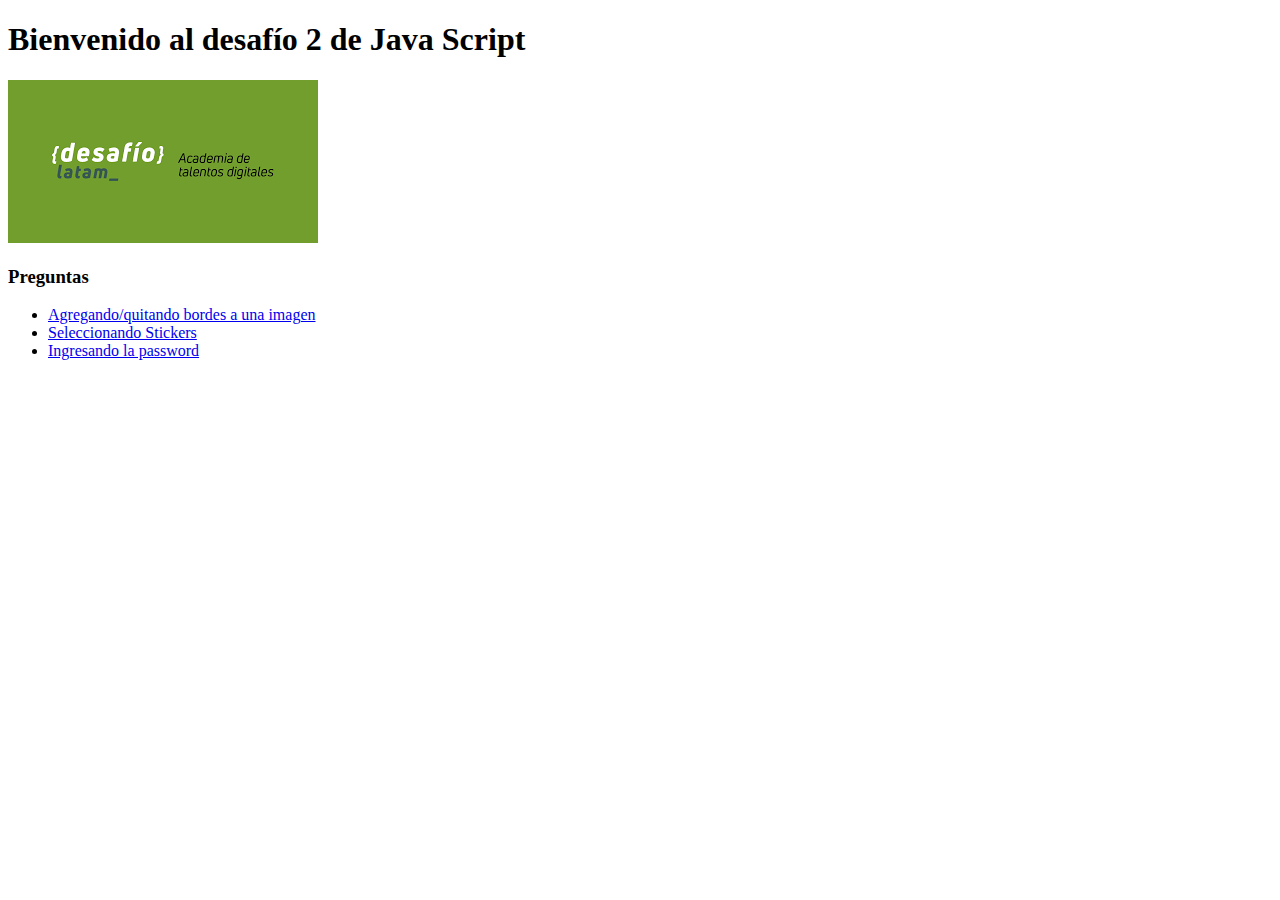
<file: index.html>
<!DOCTYPE html>
<html lang="en">

<head>
    <meta charset="UTF-8">
    <meta http-equiv="X-UA-Compatible" content="IE=edge">
    <meta name="viewport" content="width=device-width, initial-scale=1.0">
    <title>Desafío 2 Condiciones - JavaScript</title>
<!--    <link rel="stylesheet" href="./assets/css/estilos.css">
-->
</head>

<body>
    <h1>Bienvenido al desafío 2 de Java Script</h1>
    <img src="./assets/img/desafío_latam.png" alt="desafío latam" id="img1">
    <h3>Preguntas</h3>
    <ul>
        <li><a href="./pregunta1.html">Agregando/quitando bordes a una imagen</a></li>
        <li><a href="./pregunta2.html">Seleccionando Stickers</a></li>
        <li><a href="./pregunta3.html">Ingresando la password</a></li>
    </ul>
</body>
</html>
</file>
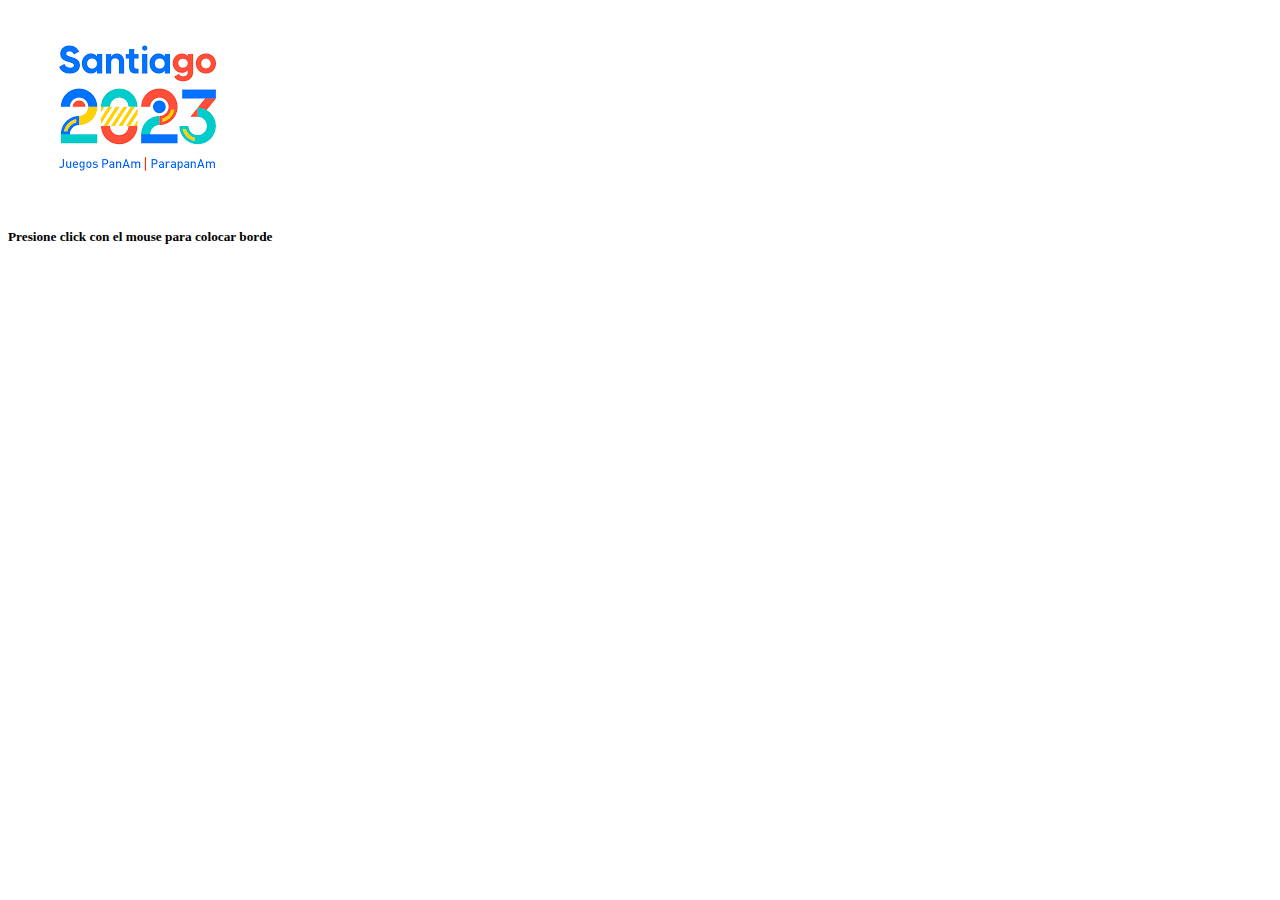
<file: pregunta1.html>
<!DOCTYPE html>
<html lang="en">

<head>
    <meta charset="UTF-8">
    <meta http-equiv="X-UA-Compatible" content="IE=edge">
    <meta name="viewport" content="width=device-width, initial-scale=1.0">
    <title>Desafío 2 Condiciones - JavaScript</title>
<!--    <link rel="stylesheet" href="./assets/css/estilos.css">
-->
</head>

<body>
    <div class="container">
        <img onclick="modifica_bordes()"
        src="./assets/img/panamericanos_2023.png" alt="imagen cualquiera" id="img1">
        <h5>Presione click con el mouse para colocar borde</h5>
    </div>

    <script src="./assets/js/index1.js">  
    </script>
</body>
</html>
</file>
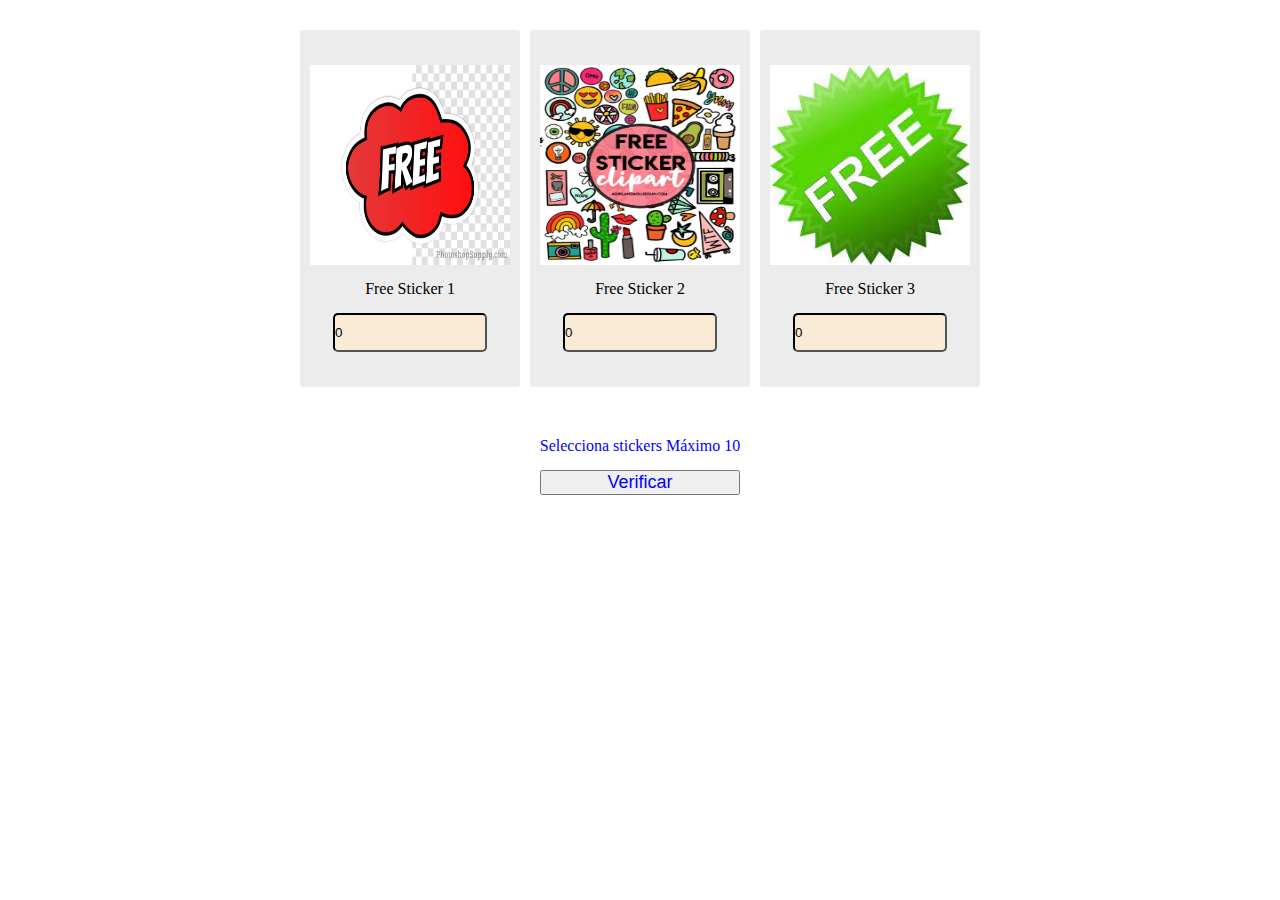
<file: pregunta2.html>
<!DOCTYPE html>
<html lang="en">

<head>
    <meta charset="UTF-8">
    <meta http-equiv="X-UA-Compatible" content="IE=edge">
    <meta name="viewport" content="width=device-width, initial-scale=1.0">
    <title>Desafío 2 Condiciones - JavaScript</title>
    <link rel="stylesheet" href="./assets/css/style2.css">

</head>

<body>
    <div class="container">
        <main class="main_section">
            <div class="card_container">
                <div class="card">
                    <img src="./assets/img/free-sticker_1.jpg" alt="free-sticker">
                    <span>Free Sticker 1</span>
                    <input id="stick_1" type="text" value="0" />
                </div>
                <div class="card">
                    <img src="./assets/img/free-sticker_2.jpg" alt="free-sticker">
                    <span>Free Sticker 2</span>
                    <input id="stick_2" type="text" value="0" />
                </div>
                <div class="card">
                    <img src="./assets/img/free-sticker_3.jpg" alt="free-sticker">
                    <span>Free Sticker 3</span>
                    <input id="stick_3" type="text" value="0" />
                </div>
            </div>
            <div class="verificar">
                <span id="texto_validado">Selecciona stickers Máximo 10</span>
                <button onclick="validar()">Verificar</button>
            </div>
        </main>
    </div>
    <script src="./assets/js/index2.js"></script>
</body>
</html>
</file>
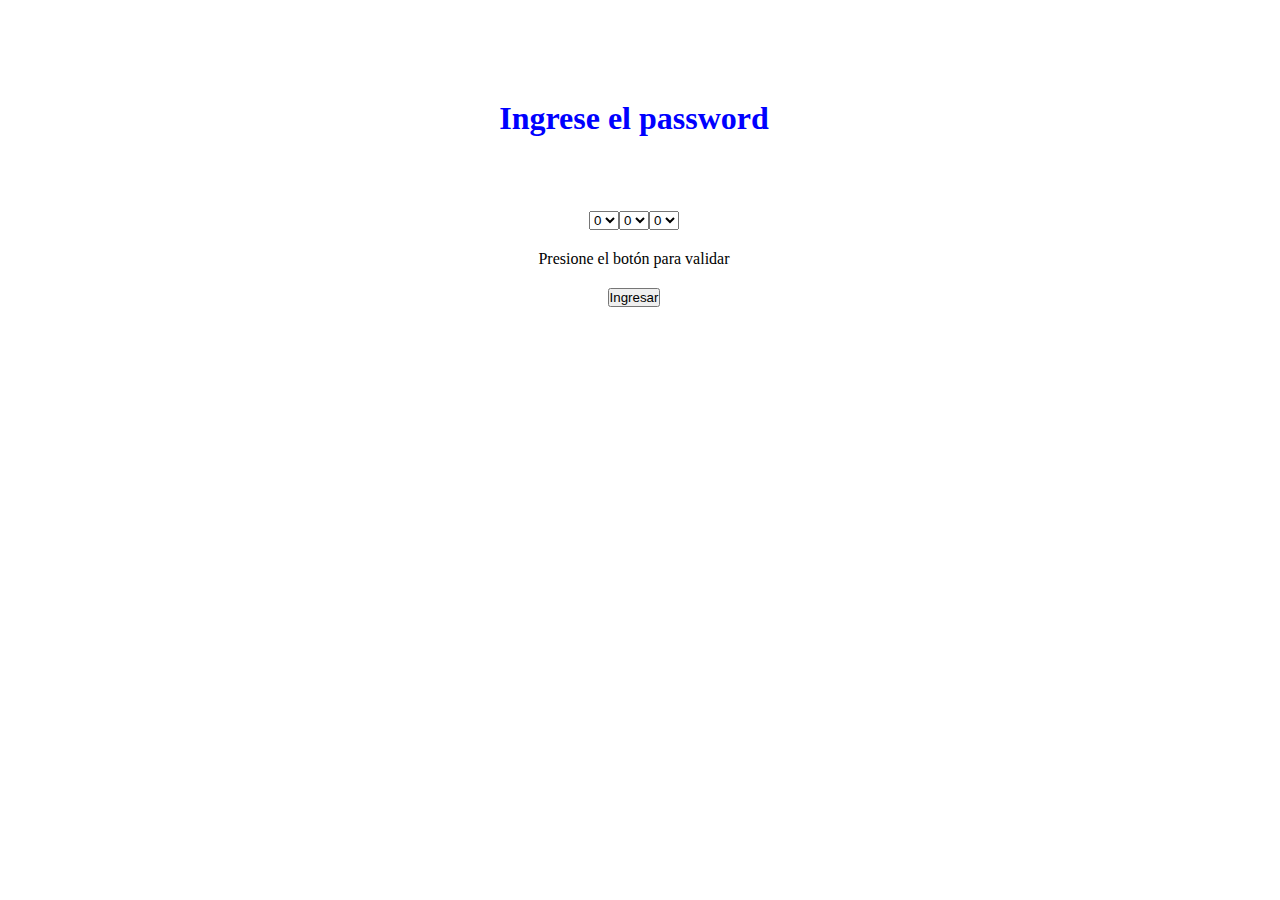
<file: pregunta3.html>
<!DOCTYPE html>
<html lang="en">

<head>
    <meta charset="UTF-8">
    <meta http-equiv="X-UA-Compatible" content="IE=edge">
    <meta name="viewport" content="width=device-width, initial-scale=1.0">
    <title>Desafío Condiciones - JavaScript</title>
    <link rel="stylesheet" href="./assets/css/style3.css">

</head>

<body>
    <div class="container">
        <h1 id="titulo">Ingrese el password<br><br><br></h1>
        <div class="digito">
            <select id="digito1">
                <option value="0" selected ="0">0</option>
                <option value="1" >1</option>
                <option value="2" >2</option>
                <option value="3" >3</option>
                <option value="4" >4</option>
                <option value="5" >5</option>
                <option value="6" >6</option>
                <option value="7" >7</option>
                <option value="8" >8</option>
                <option value="9" >9</option>
            </select>    
            <select id="digito2">
                <option value="0" selected ="0">0</option>
                <option value="1" >1</option>
                <option value="2" >2</option>
                <option value="3" >3</option>
                <option value="4" >4</option>
                <option value="5" >5</option>
                <option value="6" >6</option>
                <option value="7" >7</option>
                <option value="8" >8</option>
                <option value="9" >9</option>
            </select>    
            <select id="digito3">
                <option value="0" selected ="0">0</option>
                <option value="1" >1</option>
                <option value="2" >2</option>
                <option value="3" >3</option>
                <option value="4" >4</option>
                <option value="5" >5</option>
                <option value="6" >6</option>
                <option value="7" >7</option>
                <option value="8" >8</option>
                <option value="9" >9</option>
            </select>   
        </div>
        <span id="mensaje">Presione el botón para validar</span>
        <button id="Ingresar" onclick="validar()">Ingresar</button> 

    </div>
    <script src="./assets/js/index3.js"></script>
</body>
</html>
</file>
<file: assets/css/style2.css>
*{
    margin: 0;
    padding: 0;
}
.container{
    display: grid;
    grid-template-areas:
        "main"
        "footer"
    ;
    width: 100%;
    height: 100vh;
}

.main_section{
    grid-area: main;
    display: flex;
    flex-direction: column;
    align-items: center;
    padding: 15px;
}
.main_section > .card_container{
    display: flex;
    flex-direction: row;
    align-items: center;
    padding: 15px;
    gap: 10px;
}
.main_section .card_container .card{
    display: flex;
    flex-direction: column;
    align-items: center;
    background-color: #ECECEC;
    width: 220px;
    height: fit-content;
    padding: 35px 0;
    gap: 15px;
    border-radius: 3px;
}
.main_section .card_container .card img{
    width: 200px;
    height: 200px;
}
.main_section .card_container .card input{
    width: 150px;
    height: 35px;
    background-color: antiquewhite;
    color: black;
    border-color: black;
    border-radius: 5px;
}
.main_section .verificar{
    display: flex;
    flex-direction: column;
    align-items: center;
    text-align: center;
    color: blue;
    width: 250px;
    height: fit-content;
    padding: 35px 0;
    gap: 15px;
    border-radius: 3px;
}
.main_section .verificar button{
    width: 200px;
    color: blue;
    font-size: large;
}
</file>
<file: assets/css/style3.css>
*{
    margin: 0;
    padding: 0;
}
.container{
    display: flex;
    flex-direction: column;
    align-items: center;
    margin-left: 30%;
    margin-top: 100px;   
    width: 500px; 
}
.container > #titulo{
    color: blue;
    align-items: center;
}
.digito{
    display: flex;
    flex-direction: row;
    margin-bottom: 20px;
}

.container > #Ingresar{
    margin-top: 20px;
}
</file>
